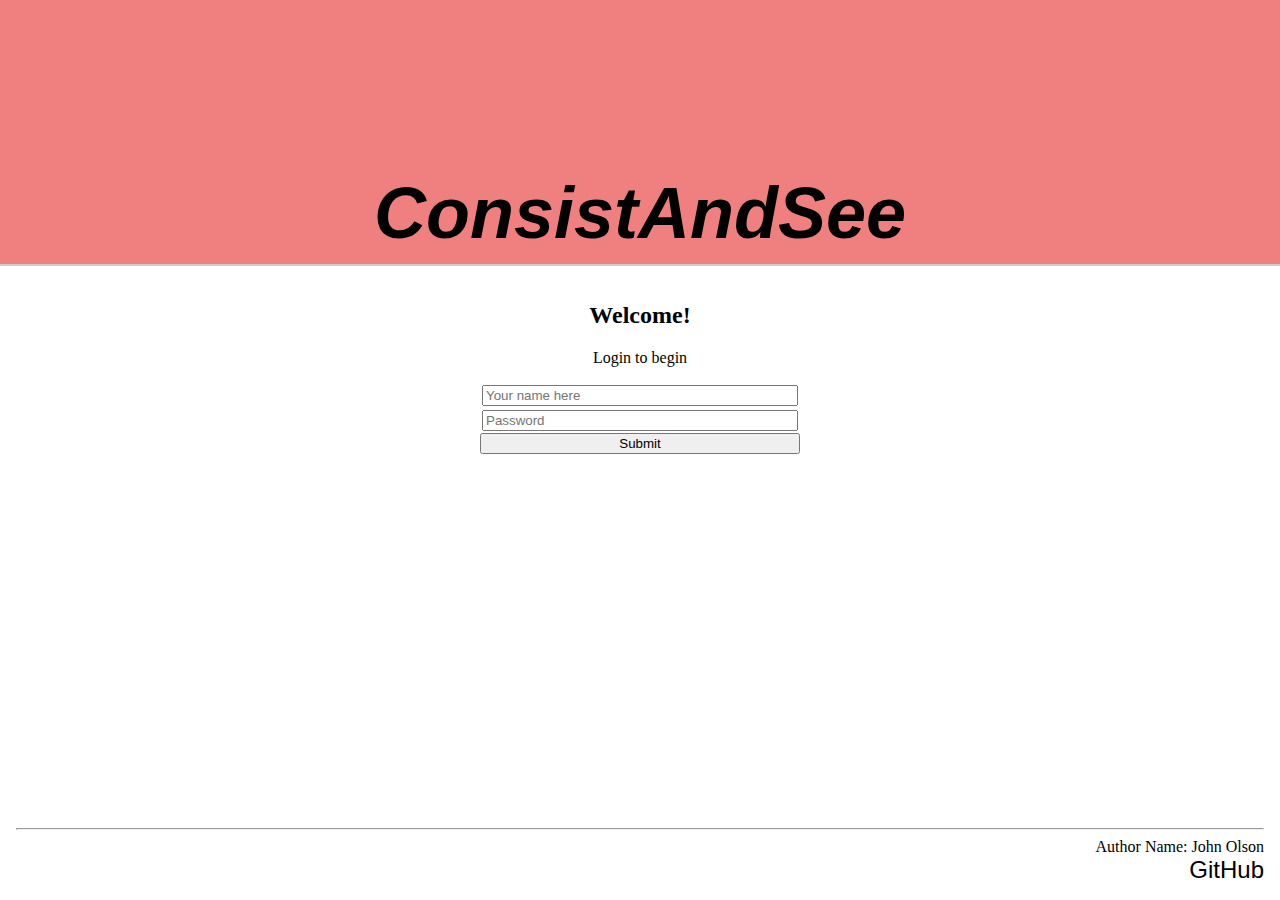
<file: public/index.html>
<!DOCTYPE html>
<html lang="en">
  <head>
    <meta charset="UTF-8" />
    <!-- Tell browsers not to scale the viewport automatically -->
    <meta name="viewport" content="width=device-width, initial-scale=1.0" />
    <title>ConsistAndSee HTML</title>
    <link rel="icon" href="canyon.ico" />

    <link rel="stylesheet" href="main.css" />
    <script src="login.js"></script>

    <!-- Include bootstrap CSS framework -->
    <link
      href="https://cdn.jsdelivr.net/npm/bootstrap@5.2.2/dist/css/bootstrap.min.css"
      rel="stylesheet"
      integrity="sha384-Zenh87qX5JnK2Jl0vWa8Ck2rdkQ2Bzep5IDxbcnCeuOxjzrPF/et3URy9Bv1WTRi"
      crossorigin="anonymous"
    />
  
  </head>
  <body class="bg-dark text-light"> 
    <!-- Use header, main, and footer elements to give semantic structure -->
    <header class="light-red-bg" id="header">
      <nav class="header-main">
        <h1 class="web-title" id="main-title">ConsistAndSee</h1>        
      </nav>

      <!-- Navigation elements -->

      <!-- Since we don't have the ability to style we use old style HTML to give some visual formatting -->
    </header>
    <header class="make-pretty"></header>

    <main>
      <h2>Welcome!</h2>
      <p>Login to begin</p>
      <form class="make-column" action="javascript:login()">
        <input type="text" id="name" class="add-margin" placeholder="Your name here" />
        <input type="password" class="add-margin" placeholder="Password" name="password">
        <button type="submit" value="Login">Submit</button>
        </form>
    </main>

    <footer>
      <hr />
      <span>Author Name: John Olson</span>
      <br />
      <a href="https://github.com/johno4472/startup">GitHub</a>
    </footer>
  </body>
</html>
</file>
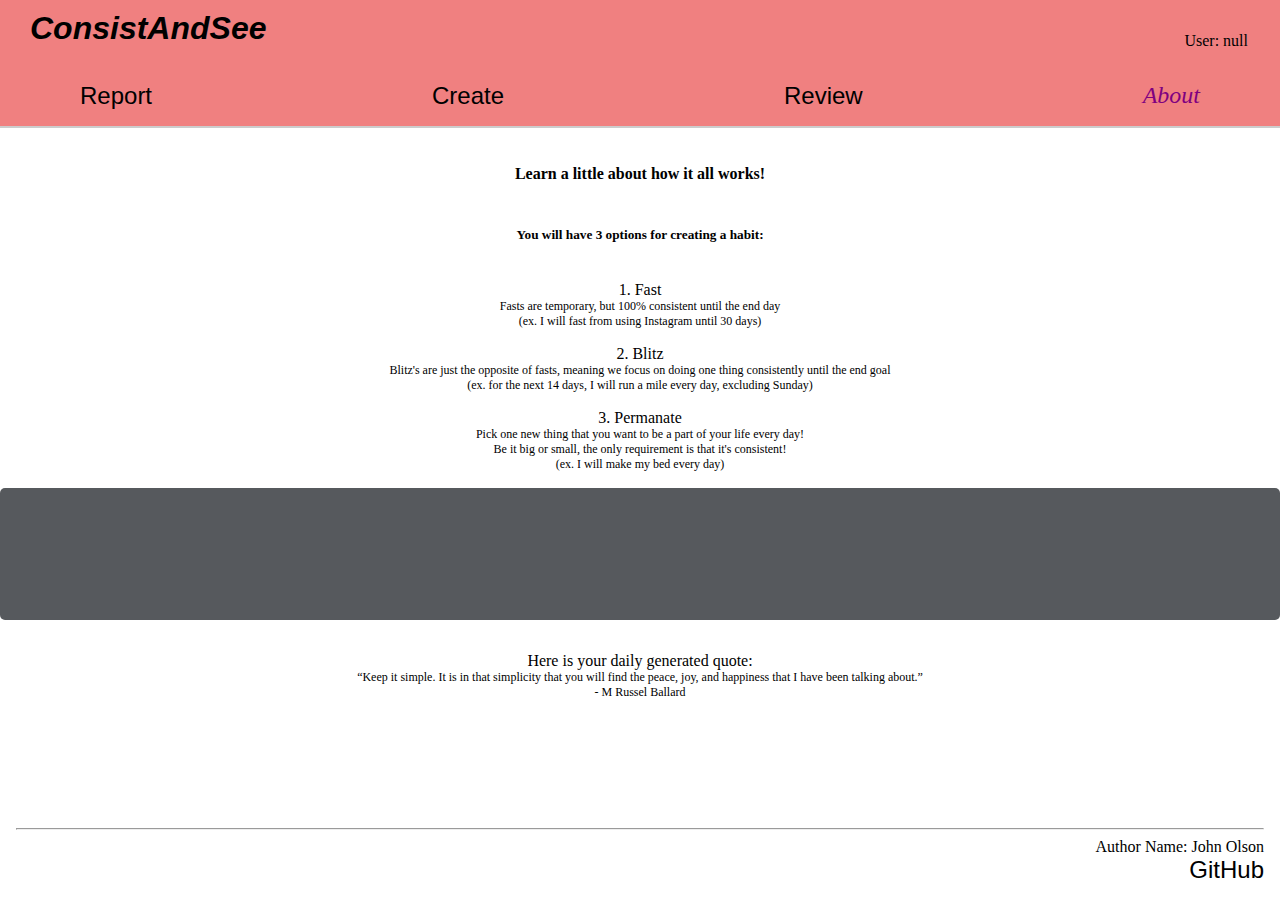
<file: public/about.html>
<!DOCTYPE html>
<html lang="en">
  <head>
    <meta charset="UTF-8" />
    <!-- Tell browsers not to scale the viewport automatically -->
    <meta name="viewport" content="width=device-width, initial-scale=1.0" />
    <title>ConsistAndSee HTML</title>
    <link rel="icon" href="canyon.ico" />

    <link rel="stylesheet" href="main.css" />
    <link rel="stylesheet" href="about.css"/>

    <!-- Include bootstrap CSS framework -->
    <link
      href="https://cdn.jsdelivr.net/npm/bootstrap@5.2.2/dist/css/bootstrap.min.css"
      rel="stylesheet"
      integrity="sha384-Zenh87qX5JnK2Jl0vWa8Ck2rdkQ2Bzep5IDxbcnCeuOxjzrPF/et3URy9Bv1WTRi"
      crossorigin="anonymous"
    />

  </head>
  <body class="bg-dark text-light"> 
    <!-- Use header, main, and footer elements to give semantic structure -->
    <header class="light-red-bg" id="header">
      <nav class="header-top">
        <h1 class="web-title">ConsistAndSee</h1>
        <div id="username" class="username"></div>        
      </nav>

      <!-- Navigation elements -->
      <nav>
        <!-- Menu is a semantic alternative to <ul> that represents an interaction -->
        <menu class="main-menu">
          <li><a class="light-red-bg" href="report.html">Report</a></li>
          <li><a class="light-red-bg" href="create.html">Create</a></li>
          <li><a class="light-red-bg" href="review.html">Review</a></li>
          <li><a class="light-red-bg" id="current-page" href="about.html">About</a></li>
        </menu>
      </nav>

      <!-- Since we don't have the ability to style we use old style HTML to give some visual formatting -->
    </header>

    <header class="make-pretty"></header>

    <main class="main-about">
        <h4 class="add-spacing">Learn a little about how it all works!</h4>
        <h5 class="add-spacing">You will have 3 options for creating a habit:</h5>
        <p1 class="info-paragraph">
          1. Fast 
          <div class="line-of-text">Fasts are temporary, but 100% consistent until the end day</div>  
          <div class="line-of-text">(ex. I will fast from using Instagram until 30 days)</div>
        </p1>
        <p2 class="info-paragraph">
          2. Blitz
          <div class="line-of-text">Blitz's are just the opposite of fasts, meaning we focus on doing one thing consistently until the end goal</div>
          <div class="line-of-text">(ex. for the next 14 days, I will run a mile every day, excluding Sunday)</div>
        </p2>
        <p3 class="info-paragraph">
          3. Permanate
          <div class="line-of-text">Pick one new thing that you want to be a part of your life every day!</div>
          <div class="line-of-text">Be it big or small, the only requirement is that it's consistent!</div>
          <div class="line-of-text">(ex. I will make my bed every day)</div>
        </p3>
        <div class="info-paragraph">
          <div id="picture" class="picture-box"></div>
<!--           <img src="quote.jpg" alt="Consistency Quote" width="500">-->
        </div>
        <p4 class="info-paragraph">Here is your daily generated quote:
          <div class="line-of-text">
          “Keep it simple. It is in that simplicity that you will find the peace, 
          joy, and happiness that I have been talking about.”
          <div class="line-of-text">- M Russel Ballard</div>
          </div>
        </p4>
        </main>
    <footer>
      <hr />
      <span>Author Name: John Olson</span>
      <br />
      <a href="https://github.com/johno4472/startup">GitHub</a>
    </footer>
  </body>
  <script src="main.js"></script>
</html>
</file>
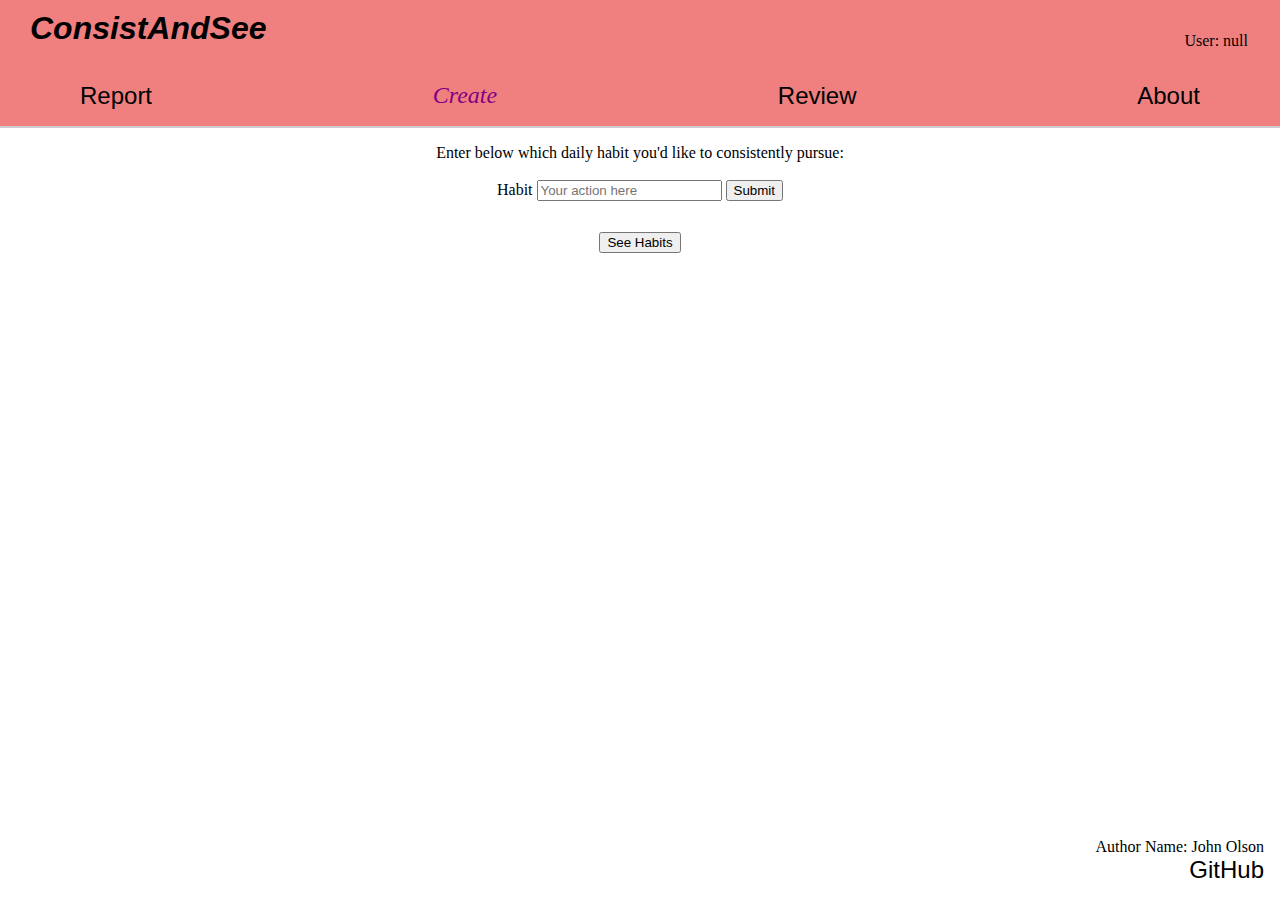
<file: public/create.html>
<!DOCTYPE html>
<html lang="en">
  <head>
    <meta charset="UTF-8" />
    <!-- Tell browsers not to scale the viewport automatically -->
    <meta name="viewport" content="width=device-width, initial-scale=1.0" />
    <title>ConsistAndSee</title>
    <link rel="icon" href="canyon.ico" />

    <link rel="stylesheet" href="main.css" />
    <script src="create.js"></script>

    <!-- Include bootstrap CSS framework -->
    <link
      href="https://cdn.jsdelivr.net/npm/bootstrap@5.2.2/dist/css/bootstrap.min.css"
      rel="stylesheet"
      integrity="sha384-Zenh87qX5JnK2Jl0vWa8Ck2rdkQ2Bzep5IDxbcnCeuOxjzrPF/et3URy9Bv1WTRi"
      crossorigin="anonymous"
    />

  </head>
  <body class="bg-dark text-light">
    <!-- Use header, main, and footer elements to give semantic structure -->
    <header class="light-red-bg" id="header">
      <nav class="header-top">
        <h1 class="web-title">ConsistAndSee</h1>
        <div id="username" class="username"></div>
      </nav>

      <!-- Navigation elements -->
      <nav>
        <!-- Menu is a semantic alternative to <ul> that represents an interaction -->
        <menu class="main-menu">
          <li><a class="light-red-bg" href="report.html">Report</a></li>
          <li><a class="light-red-bg" id="current-page" href="create.html">Create</a></li>
          <li><a class="light-red-bg" href="review.html">Review</a></li>
          <li><a class="light-red-bg" href="about.html">About</a></li>
        </menu>
      </nav>

      <!-- Since we don't have the ability to style we use old style HTML to give some visual formatting -->
    </header>
    <header class="make-pretty"></header>

    <main>
      <div class="players">
        Enter below which daily habit you'd like to consistently pursue:
      </div>

      <!-- More formatting with old style HTML -->
      <br />

      <form action="javascript:addHabit()">
        <label>Habit</label>
        <input type="text" id="habit" placeholder="Your action here"/>
        <button type="submit">Submit</button>
      </form>

      <br />

      <div>
        
      </div>
      <div>
        <button class="give-space" type="submit" onclick="loadHabits()">See Habits</button>
      </div>


      <ul id="habitReview"></ul>
      <br />
    </main>
    <footer>
      <span>Author Name: John Olson</span>
      <br />
      <a href="https://github.com/webprogramming260/simon-html">GitHub</a>
    </footer>
  </body>
  <script src="main.js"></script>
</html>
</file>
<file: public/main.css>
body {
    display: flex;
    flex-direction: column;
    margin: 0;
    height: 100vh;
}

main {
    flex: 1;
}

menu {
    display: flex;
    flex-direction: row;
    justify-content: space-between;
    margin-left: 5em;
    margin-right: 5em;
    padding: 0;
    margin-top: 0;
    padding-top: 0;
}

.light-blue-bg {
    background-color: aqua;
}

.username {
    font-size: medium;
    font-family: Georgia, 'Times New Roman', Times, serif;
}

.web-title {
    font-family:'Franklin Gothic Medium', 'Arial Narrow', Arial, sans-serif;
    font-style:italic;
    margin: 10px 30px;
}

.header {
    display: flex;
    flex-direction: column;
}

li {
    list-style-type: none;
}

.light-red-bg {
    background-color: lightcoral;
    color: black;
}

a {
    text-decoration: none !important;
    color: inherit;
    font-size:x-large;
    font-family:'Franklin Gothic Medium', 'Arial Narrow', Arial, sans-serif;
}

a:hover {
    color:darkblue;
}

.header-top {
    display: flex;
    justify-content: space-between;
    flex-direction: row;
    margin-bottom: 0;
    padding-bottom: 0;
}

.username {
    text-align: right !important;
    padding: 2em;
}

.header-main {
    text-align: center;
    margin-top: 10em;
}

main {
    text-align: center;
}

footer {
    flex: 0 30px;
    text-align: right;
    margin: 1em;
}

#main-title {
    font-size: 72px;
    padding-top: 12px;
}

.extra-padding-top {
    padding-top: 10px;
}

.main-about{
    display: flex;
    flex-direction: column;
}

.add-space{
    margin: 1em;
}

.info-paragraph {
    font-size: 16px;
    margin-top: 1em;
}

.line-of-text {
    font-size: 12px;
}

.make-pretty{
    margin-bottom: 1em;
    border-top: 2px solid #ccc;
}

#current-page {
    color: purple;
    font-style:italic;
    font-family:Georgia, 'Times New Roman', Times, serif;
    font-style: bold;
}

button.give-space {
    margin: 1em;
}

.make-column {
    position: absolute;
    display:flex;
    flex-direction: column;
    justify-content: space-around;
    margin-left: 50%;
    left: -10em;
    width: 20em; 
}

.add-margin {
    margin: .15em;
}
</file>
<file: public/about.css>
.picture-box {
    height: calc(100px + 1em);
    margin-bottom: 1em;
    padding: 0.5em;
    background: rgb(86, 89, 93);
    border-radius: 5px;
  }
</file>
